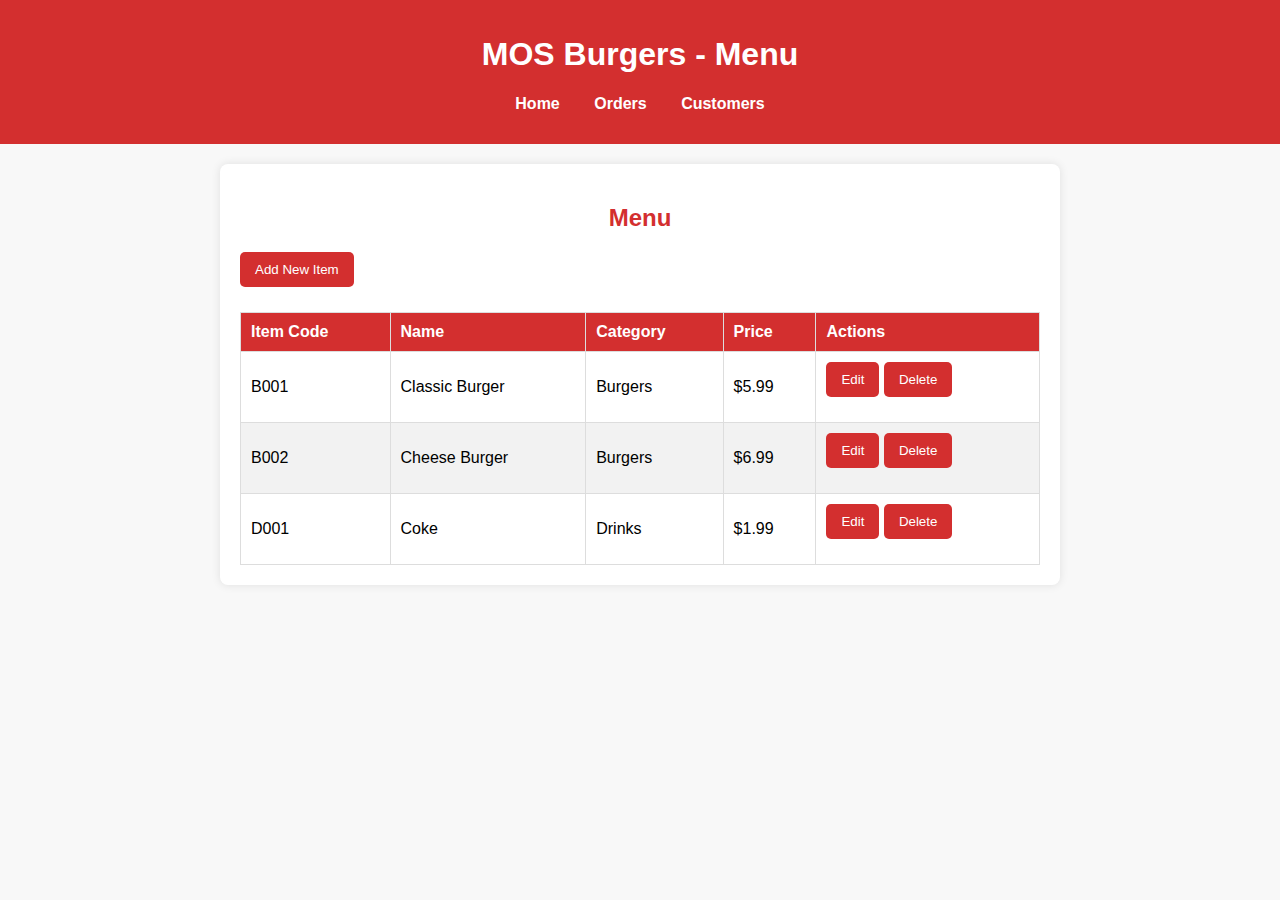
<file: pages/menu.html>
<!DOCTYPE html>
<html lang="en">
<head>
    <meta charset="UTF-8">
    <meta name="viewport" content="width=device-width, initial-scale=1.0">
    <title>Menu - MOS Burgers</title>
    <link rel="stylesheet" href="/CSS/menu-styles.css">
</head>
<body>
    <header>
        <h1>MOS Burgers -  Menu</h1>
        <nav>
            <ul>
                <li><a href="/index.html">Home</a></li>
                <li><a href="/pages/orders.html">Orders</a></li>
                <li><a href="/pages/customers.html">Customers</a></li>
            </ul>
        </nav>
    </header>
    
    <main>
        <section id="menu-section">
            <h2>Menu</h2>
            <button onclick="addMenuItem()">Add New Item</button>
            <table id="menu-table">
                <thead>
                    <tr>
                        <th>Item Code</th>
                        <th>Name</th>
                        <th>Category</th>
                        <th>Price</th>
                        <th>Actions</th>
                    </tr>
                </thead>
                <tbody>
                    <!-- Menu items will be dynamically inserted here -->
                </tbody>
            </table>
        </section>
    </main>
    
    <script>
        document.addEventListener("DOMContentLoaded", function() {
            console.log("Menu Loaded Successfully");
            loadMenu();
        });

        let menuItems = [
            { code: "B001", name: "Classic Burger", category: "Burgers", price: 5.99 },
            { code: "B002", name: "Cheese Burger", category: "Burgers", price: 6.99 },
            { code: "D001", name: "Coke", category: "Drinks", price: 1.99 }
        ];

        function loadMenu() {
            let tableBody = document.querySelector("#menu-table tbody");
            tableBody.innerHTML = "";
            menuItems.forEach((item, index) => {
                let row = `<tr>
                    <td>${item.code}</td>
                    <td>${item.name}</td>
                    <td>${item.category}</td>
                    <td>$${item.price.toFixed(2)}</td>
                    <td>
                        <button onclick="editMenuItem(${index})">Edit</button>
                        <button onclick="deleteMenuItem(${index})">Delete</button>
                    </td>
                </tr>`;
                tableBody.innerHTML += row;
            });
        }

        function addMenuItem() {
            let code = prompt("Enter Item Code:");
            let name = prompt("Enter Item Name:");
            let category = prompt("Enter Category:");
            let price = parseFloat(prompt("Enter Price:"));
            if (code && name && category && !isNaN(price)) {
                menuItems.push({ code, name, category, price });
                loadMenu();
            } else {
                alert("Invalid input. Please try again.");
            }
        }

        function editMenuItem(index) {
            let newPrice = parseFloat(prompt("Enter New Price:", menuItems[index].price));
            if (!isNaN(newPrice)) {
                menuItems[index].price = newPrice;
                loadMenu();
            } else {
                alert("Invalid price.");
            }
        }

        function deleteMenuItem(index) {
            if (confirm("Are you sure you want to delete this item?")) {
                menuItems.splice(index, 1);
                loadMenu();
            }
        }
    </script>
</body>
</html>
</file>
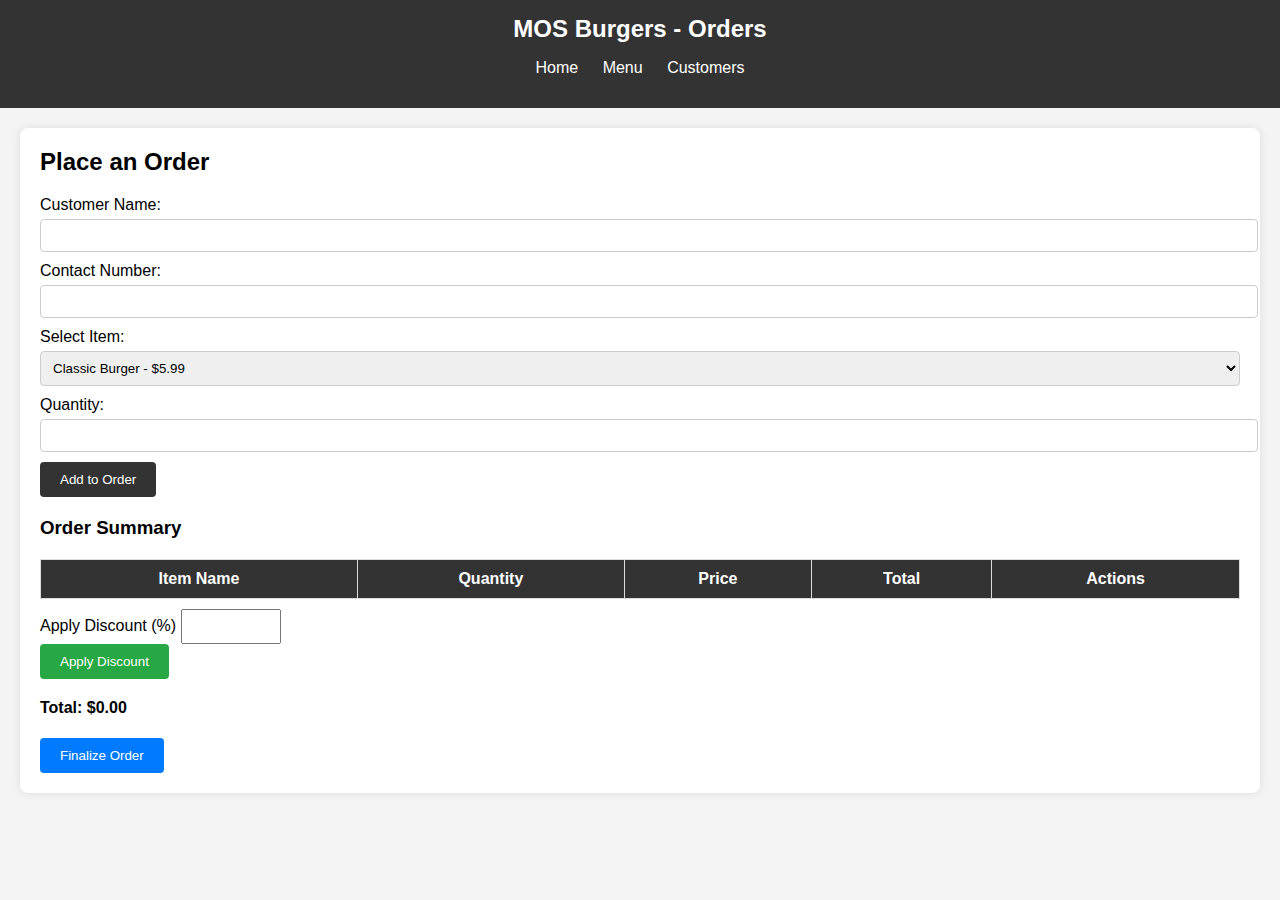
<file: pages/orders.html>
<!DOCTYPE html>
<html lang="en">
<head>
    <meta charset="UTF-8">
    <meta name="viewport" content="width=device-width, initial-scale=1.0">
    <title>MOS Burgers - Orders</title>
    <link rel="stylesheet" href="/CSS/orders-styles.css">
</head>
<body>
    <header>
        <h1>MOS Burgers - Orders</h1>
        <nav>
            <ul>
                <li><a href="/index.html">Home</a></li>
                <li><a href="/pages/menu.html">Menu</a></li>
                <li><a href="/pages/customers.html">Customers</a></li>
            </ul>
        </nav>
    </header>

    <main>
        <section id="order-section">
            <h2>Place an Order</h2>
            <form id="order-form">
                <label for="customer-name">Customer Name:</label>
                <input type="text" id="customer-name" required><br>

                <label for="customer-contact">Contact Number:</label>
                <input type="text" id="customer-contact" required><br>

                <label for="item-select">Select Item:</label>
                <select id="item-select">
                    
                </select><br>

                <label for="quantity">Quantity:</label>
                <input type="number" id="quantity" min="1" required><br>

                <button type="submit">Add to Order</button>
            </form>

            <h3>Order Summary</h3>
            <table id="order-summary">
                <thead>
                    <tr>
                        <th>Item Name</th>
                        <th>Quantity</th>
                        <th>Price</th>
                        <th>Total</th>
                        <th>Actions</th>
                    </tr>
                </thead>
                <tbody>
                   
                </tbody>
            </table>

            <label for="discount">Apply Discount (%)</label>
            <input type="number" id="discount" min="0" max="100"><br>
            <button id="apply-discount">Apply Discount</button>

            <h4>Total: $<span id="total-price">0.00</span></h4>
            <button id="finalize-order">Finalize Order</button>
        </section>
    </main>

    <script>
        document.addEventListener("DOMContentLoaded", function() {
            console.log("Orders Page Loaded Successfully");
            loadMenuItems();
        });

        
        let menuItems = [
            { code: "B001", name: "Classic Burger", price: 5.99 },
            { code: "B002", name: "Cheese Burger", price: 6.99 },
            { code: "D001", name: "Coke", price: 1.99 }
        ];

        let orderItems = [];

        
        function loadMenuItems() {
            let itemSelect = document.getElementById("item-select");
            menuItems.forEach(item => {
                let option = document.createElement("option");
                option.value = item.code;
                option.textContent = item.name + " - $" + item.price.toFixed(2);
                itemSelect.appendChild(option);
            });
        }

        
        document.getElementById("order-form").addEventListener("submit", function(event) {
            event.preventDefault();

            let customerName = document.getElementById("customer-name").value;
            let customerContact = document.getElementById("customer-contact").value;
            let selectedItemCode = document.getElementById("item-select").value;
            let selectedItem = menuItems.find(item => item.code === selectedItemCode);
            let quantity = parseInt(document.getElementById("quantity").value);
            let totalPrice = selectedItem.price * quantity;

            if (customerName && customerContact && selectedItem && quantity > 0) {
                orderItems.push({ name: selectedItem.name, quantity, price: selectedItem.price, total: totalPrice });
                updateOrderSummary();
                calculateTotal();
            }
        });

        
        function updateOrderSummary() {
            let orderSummaryTable = document.getElementById("order-summary").getElementsByTagName("tbody")[0];
            orderSummaryTable.innerHTML = "";
            orderItems.forEach((item, index) => {
                let row = document.createElement("tr");
                row.innerHTML = `
                    <td>${item.name}</td>
                    <td>${item.quantity}</td>
                    <td>$${item.price.toFixed(2)}</td>
                    <td>$${item.total.toFixed(2)}</td>
                    <td><button onclick="removeItem(${index})">Remove</button></td>
                `;
                orderSummaryTable.appendChild(row);
            });
        }

        
        function removeItem(index) {
            orderItems.splice(index, 1);
            updateOrderSummary();
            calculateTotal();
        }

        
        document.getElementById("apply-discount").addEventListener("click", function() {
            let discount = parseFloat(document.getElementById("discount").value);
            if (!isNaN(discount) && discount >= 0 && discount <= 100) {
                calculateTotal(discount);
            } else {
                alert("Invalid discount value.");
            }
        });

        
        function calculateTotal(discount = 0) {
            let total = orderItems.reduce((sum, item) => sum + item.total, 0);
            total = total - (total * (discount / 100));
            document.getElementById("total-price").textContent = total.toFixed(2);
        }

        
        document.getElementById("finalize-order").addEventListener("click", function() {
            if (orderItems.length > 0) {
                alert("Order finalized! Total: $" + document.getElementById("total-price").textContent);
                orderItems = [];
                updateOrderSummary();
            } else {
                alert("No items in the order.");
            }
        });
    </script>
</body>
</html>
</file>
<file: CSS/menu-styles.css>
body {
    background-image: url('https://cdn.pixabay.com/photo/2019/10/10/14/51/hamburger-4539716_1280.jpg');
    background-attachment: fixed;
    background-size: cover;
    background-position: center;
    font-family: Arial, sans-serif;
    margin: 0;
    padding: 0;
    background-color: #f8f8f8;
}

header {
    background-color: #d32f2f;
    color: white;
    padding: 15px;
    text-align: center;
}

nav ul {
    list-style-type: none;
    padding: 0;
}

nav ul li {
    display: inline;
    margin: 0 15px;
}

nav ul li a {
    color: white;
    text-decoration: none;
    font-weight: bold;
}

main {
    max-width: 800px;
    margin: 20px auto;
    padding: 20px;
    background-color: white;
    box-shadow: 0 0 10px rgba(0, 0, 0, 0.1);
    border-radius: 8px;
}

h2 {
    text-align: center;
    color: #d32f2f;
}

button {
    background-color: #d32f2f;
    color: white;
    border: none;
    padding: 10px 15px;
    margin-bottom: 15px;
    cursor: pointer;
    border-radius: 5px;
}

button:hover {
    background-color: #b71c1c;
}

#menu-table {
    width: 100%;
    border-collapse: collapse;
    margin-top: 10px;
}

#menu-table th, #menu-table td {
    border: 1px solid #ddd;
    padding: 10px;
    text-align: left;
}

#menu-table th {
    background-color: #d32f2f;
    color: white;
}

#menu-table tr:nth-child(even) {
    background-color: #f2f2f2;
}
</file>
<file: CSS/orders-styles.css>
body {
    background-image: url('https://images.pexels.com/photos/2983098/pexels-photo-2983098.jpeg?auto=compress&cs=tinysrgb&w=1260&h=750&dpr=2');
    background-attachment: fixed;
    background-size: cover;
    font-family: Arial, sans-serif;
    margin: 0;
    padding: 0;
    background-color: #f4f4f4;
}

header {
    background-color: #333;
    color: white;
    padding: 15px;
    text-align: center;
}

header h1 {
    margin: 0;
    font-size: 24px;
}

nav ul {
    list-style-type: none;
    padding: 0;
}

nav ul li {
    display: inline;
    margin: 0 10px;
}

nav ul li a {
    color: white;
    text-decoration: none;
}

main {
    padding: 20px;
}

/* --Order Section-- */
#order-section {
    background-color: white;
    padding: 20px;
    box-shadow: 0px 0px 10px rgba(0, 0, 0, 0.1);
    border-radius: 8px;
}

h2 {
    margin-top: 0;
}

form {
    margin-bottom: 20px;
}

form label {
    display: block;
    margin-bottom: 5px;
}

form input, form select {
    width: 100%;
    padding: 8px;
    margin-bottom: 10px;
    border: 1px solid #ccc;
    border-radius: 4px;
}

form button {
    background-color: #333;
    color: white;
    border: none;
    padding: 10px 20px;
    cursor: pointer;
    border-radius: 4px;
}

form button:hover {
    background-color: #555;
}

/* --Order Summary-- */
#order-summary {
    width: 100%;
    border-collapse: collapse;
    margin-top: 20px;
}

#order-summary th, #order-summary td {
    border: 1px solid #ddd;
    padding: 10px;
    text-align: center;
}

#order-summary th {
    background-color: #333;
    color: white;
}

#order-summary td button {
    background-color: #ff0000;
    color: white;
    padding: 5px 10px;
    border: none;
    cursor: pointer;
    border-radius: 4px;
}

#order-summary td button:hover {
    background-color: #cc0000;
}

/* --Discount Section-- */
#discount {
    width: 80px;
    padding: 8px;
    margin-top: 10px;
}

#apply-discount {
    background-color: #28a745;
    color: white;
    padding: 10px 20px;
    cursor: pointer;
    border: none;
    border-radius: 4px;
}

#apply-discount:hover {
    background-color: #218838;
}

/* --Total Price and Finalize Order-- */
h4 {
    margin-top: 20px;
}

#finalize-order {
    background-color: #007bff;
    color: white;
    padding: 10px 20px;
    cursor: pointer;
    border: none;
    border-radius: 4px;
}

#finalize-order:hover {
    background-color: #0056b3;
}
</file>
